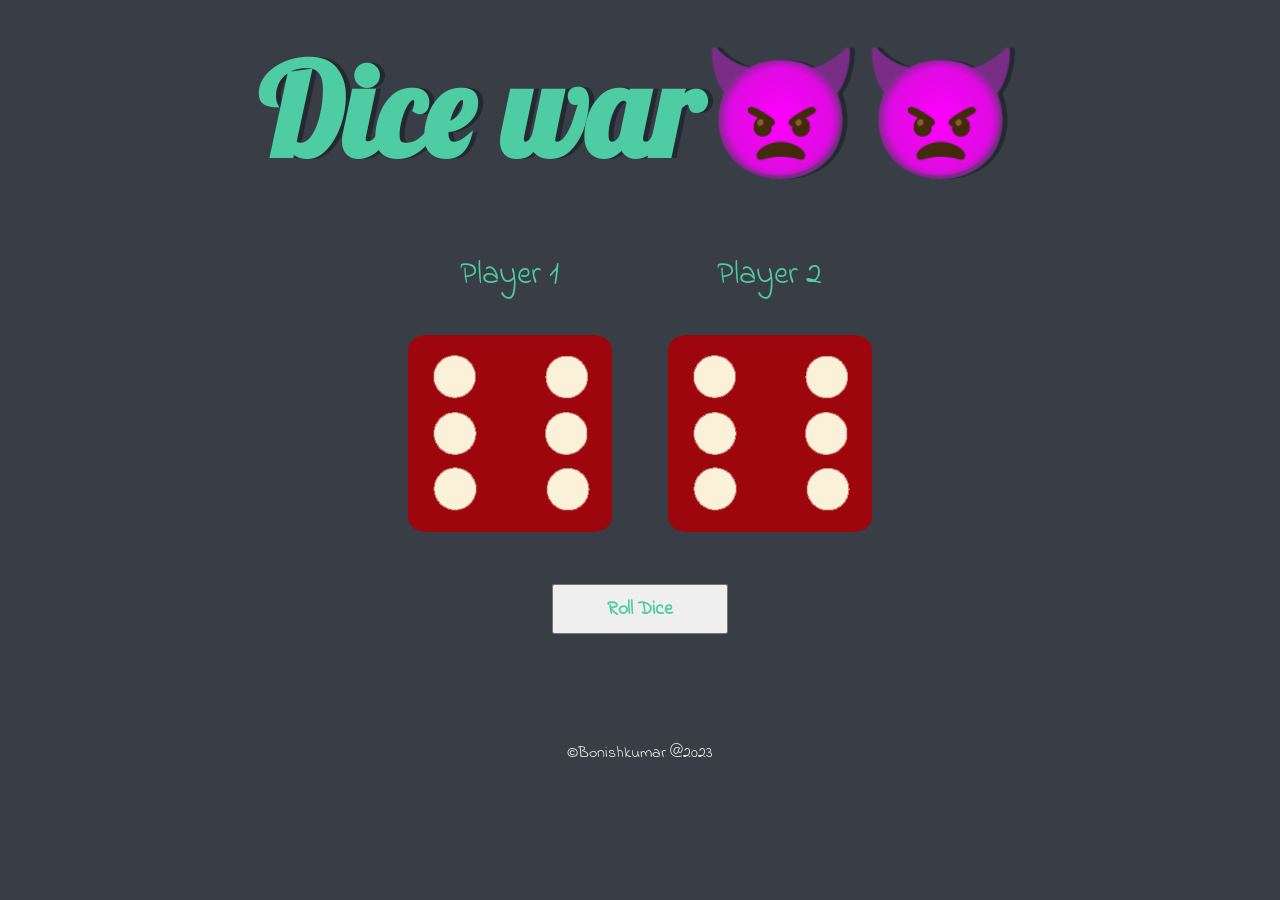
<file: index.html>
<!DOCTYPE html>
<html lang="en" dir="ltr">
  <head>
    <meta charset="utf-8" />
    <title>Dicee</title>
    <link rel="stylesheet" href="styles.css" />
    <link
      href="https://fonts.googleapis.com/css?family=Indie+Flower|Lobster"
      rel="stylesheet"
    />
  </head>
  <body>
    <div class="container">
      <h1 id="result">Dice war👿👿 </h1>

      <div class="dice">
        <p>Player 1</p>
        <img id="dice1" class="img1" src="./images/dice6.png" />
      </div>

      <div class="dice">
        <p>Player 2</p>
        <img id="dice2" class="img2" src="./images/dice6.png" />
      </div>
      <br>
      <button type="button" id="roll" onClick="roll()">Roll Dice</button>
    </div>
  </body>

  <footer>©️Bonishkumar @2023</footer>

  <script src="./index.js"></script>
</html>
</file>
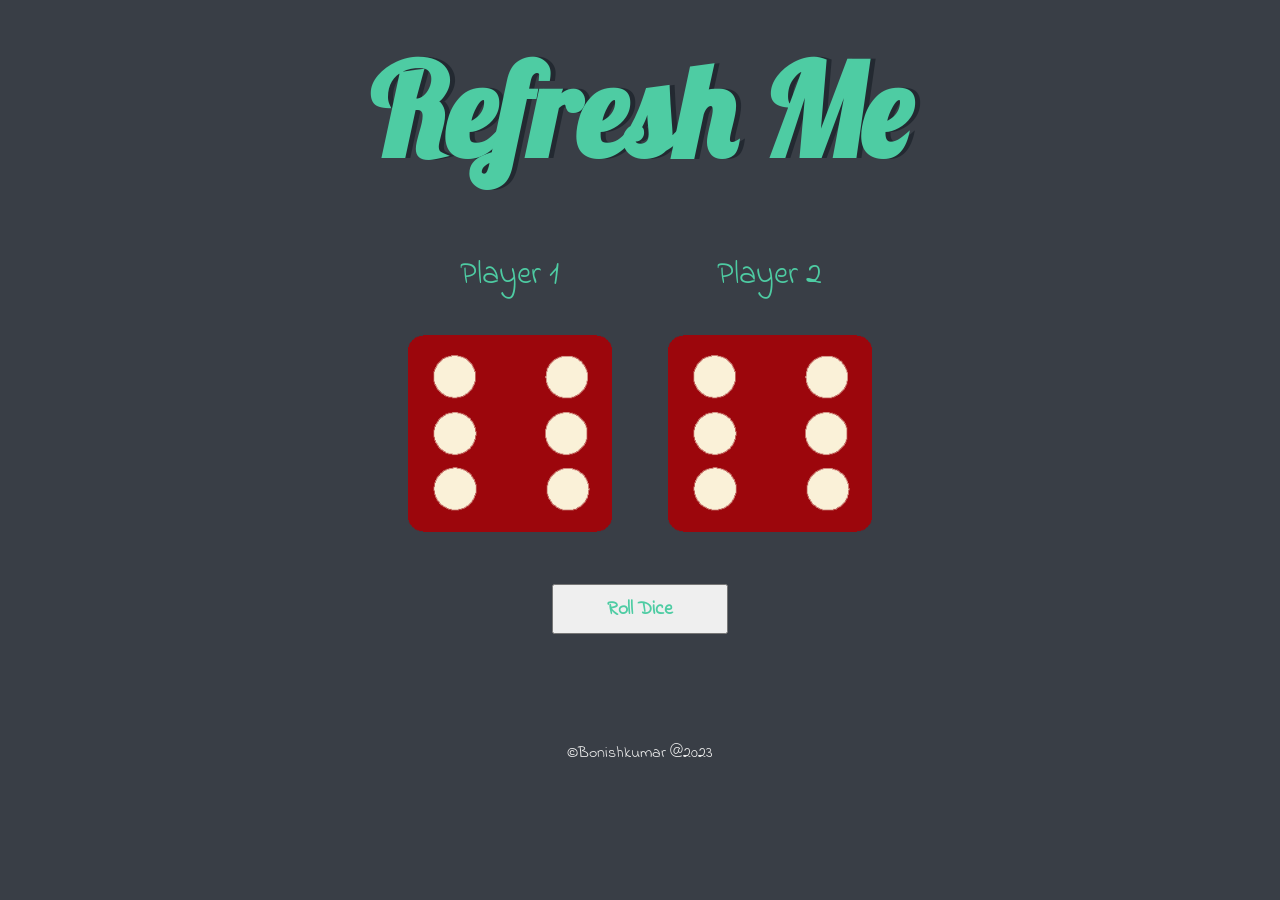
<file: dicee.html>
<!DOCTYPE html>
<html lang="en" dir="ltr">
  <head>
    <meta charset="utf-8" />
    <title>Dicee</title>
    <link rel="stylesheet" href="styles.css" />
    <link
      href="https://fonts.googleapis.com/css?family=Indie+Flower|Lobster"
      rel="stylesheet"
    />
  </head>
  <body>
    <div class="container">
      <h1 id="result">Refresh Me</h1>

      <div class="dice">
        <p>Player 1</p>
        <img id="dice1" class="img1" src="./images/dice6.png" />
      </div>

      <div class="dice">
        <p>Player 2</p>
        <img id="dice2" class="img2" src="./images/dice6.png" />
      </div>
      <br>
      <button type="button" id="roll" onClick="roll()">Roll Dice</button>
    </div>
  </body>

  <footer>©️Bonishkumar @2023</footer>

  <script src="./index.js"></script>
</html>
</file>
<file: styles.css>
.container {
  width: 70%;
  margin: auto;
  text-align: center;
}

.dice {
  text-align: center;
  display: inline-block;
}

body {
  background-color: #393e46;
}

h1 {
  margin: 30px;
  font-family: "Lobster", cursive;
  text-shadow: 5px 0 #232931;
  font-size: 8rem;
  color: #4ecca3;
}

p {
  font-size: 2rem;
  color: #4ecca3;
  font-family: "Indie Flower", cursive;
}

img {
  width: 80%;
}

footer {
  margin-top: 5%;
  color: #eeeeee;
  text-align: center;
  font-family: "Indie Flower", cursive;
}
#roll {
  margin: 5%;
  height: 20%;
  width: 20%;
  padding: 1%;
  font-family: "Indie Flower", cursive;
  font-size: larger;
  color:#4ecca3;
  font-weight: bolder;
}
#roll:hover {
  color:aliceblue;
  background-color: #4ecca3;
}
</file>
